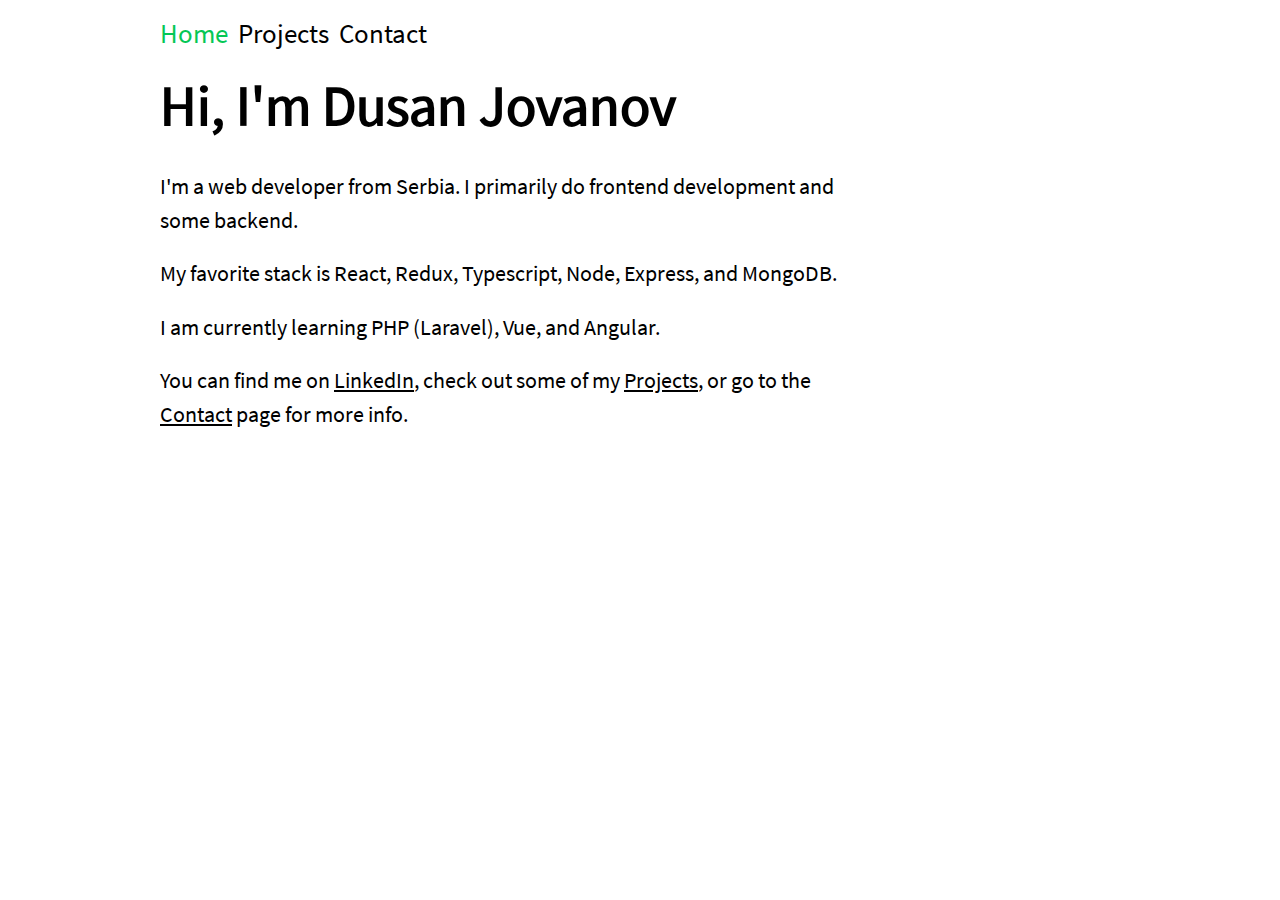
<file: index.html>
<!DOCTYPE html><html lang="en"><head><meta charset="UTF-8"><meta name="viewport" content="width=device-width, initial-scale=1.0"><meta http-equiv="X-UA-Compatible" content="ie=edge"><meta http-equiv="Content-Type" content="text/html; charset=utf-8"><title>Dusan Jovanov</title><link rel="icon" href="/favicon.c5c27446.ico"><link rel="stylesheet" href="/src.2f5ae2e3.css"></head><body> <div id="root"></div> <script src="/src.766e6d0d.js"></script> </body></html>
</file>
<file: src.2f5ae2e3.css>
@font-face{font-family:Source Sans Pro;src:url(/SourceSansPro-Regular.db374442.ttf)}*{padding:0;margin:0;font-family:Source Sans Pro;box-sizing:border-box}body{background-color:#fff;color:#000;font-size:1rem;overflow:hidden}hr{margin:10px 0}.menu{padding:1em 1em 0 12.5%;margin-bottom:20px}.menu .menu-item{display:inline;font-size:27px;margin-right:10px}.menu .menu-item a{text-decoration:none;color:#000}.menu .menu-item a.active{color:#05c755}.menu .menu-item:hover{cursor:pointer;text-decoration:underline}@media (max-width:800px){.menu{padding:1em}}.page{transition:opacity 1s ease-in-out;position:absolute;padding:0 1em 1em 12.5%;width:70%}@media (max-width:800px){.page{padding:1em;width:100%}}.page-enter{opacity:0;transform:scale(1.1)}.page-enter-active{transition:opacity .3s,transform .3s}.page-enter-active,.page-exit{opacity:1;transform:scale(1)}.page-exit-active{opacity:0;transform:scale(.9);transition:opacity .3s,transform .3s}.heading{font-size:3.5em;margin-bottom:30px}.block{font-size:1.4em;margin-bottom:20px;line-height:1.5}.link{color:#000;text-decoration:underline}.link:hover{color:#05c755}.projects-page{overflow-y:scroll;height:100%}.projects-page .project{margin-bottom:20px}.projects-page .project .title{font-size:2.2em;font-style:italic;margin-bottom:20px}.projects-page .project .title a{color:#000;text-decoration:underline}.projects-page .project .title a:hover{color:#05c755}.projects-page .project .thumb{width:55%;margin-bottom:20px}.projects-page .project .thumb img{width:100%;height:100%;border:1px solid #ccc}.projects-page .project .description,.projects-page .project .tools{font-size:22px;margin-bottom:20px}.projects-page .project .description{margin-bottom:20px}.projects-page .project .view-source{font-size:22px;color:#000;text-decoration:underline}.projects-page .project .view-source:hover{color:#05c755}.contact-form input[type=email],.contact-form input[type=text],.contact-form textarea{width:100%;font-size:1.4em;border-radius:3px;border:1px solid #888;padding:.3em}.contact-form textarea{height:200px}.contact-form label{font-size:1em;display:block;margin:10px 0}.contact-form input[type=submit]{padding:.8em 1.3em;background-color:#05c755;color:#000;border-radius:5px;margin-top:10px;font-size:1em;cursor:pointer;border:1px solid #000}.contact-form input[type=submit]:hover{background-color:#47cc7e}
/*# sourceMappingURL=/src.2f5ae2e3.css.map */
</file>
